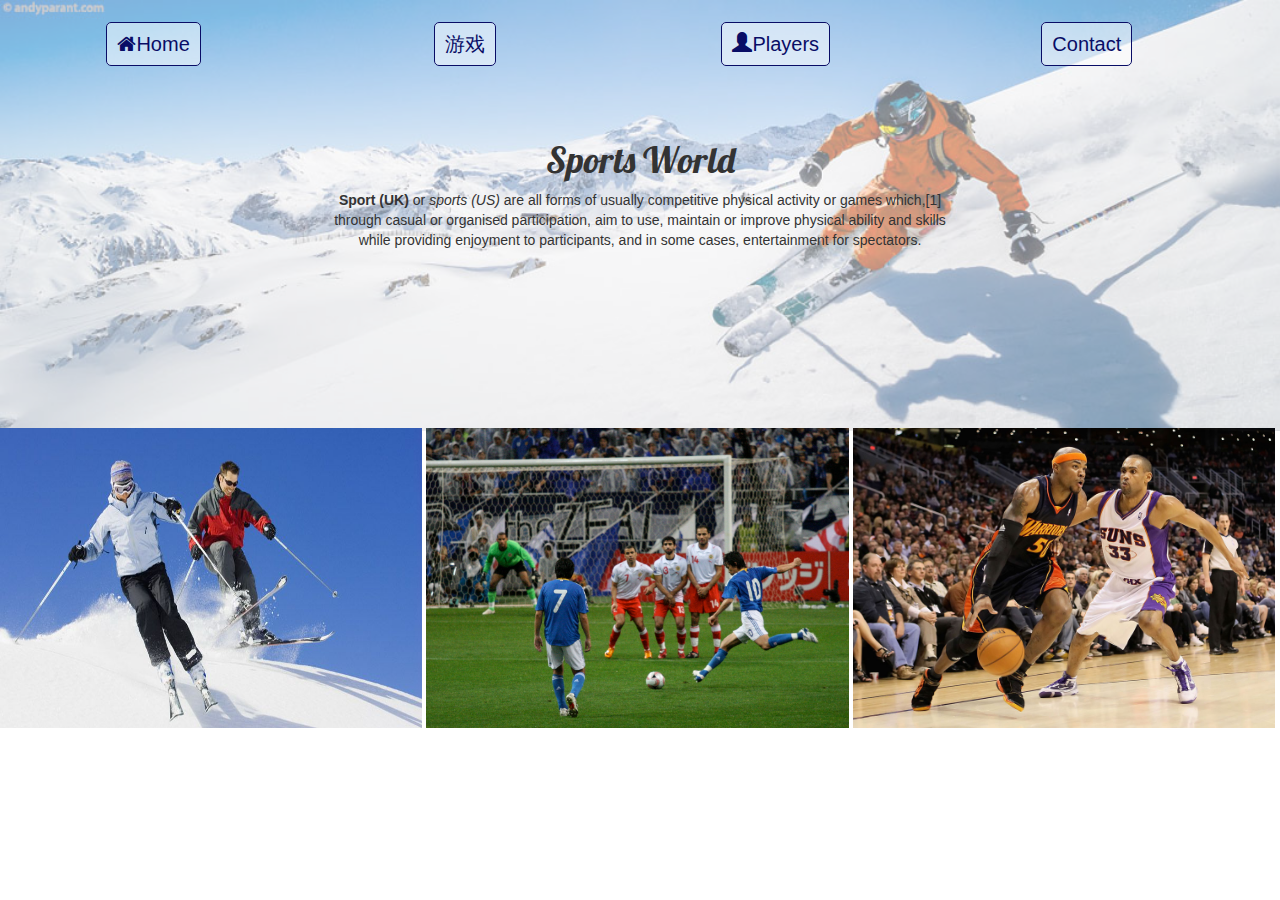
<file: index.html>
<!DOCTYPE html>
<html>
<head>
	<meta charset="UTF-8">
		<meta charset="gb2312">
	 <meta name="viewport" content="width=device-width, initial-scale=1, maximum-scale=1, user-scalable=0">
	<title>Sports</title>

	<link href='https://fonts.googleapis.com/css?family=Lobster' rel='stylesheet' type='text/css'>
  	<link rel="stylesheet" href="css/bootstrap.min.css">
 	<link rel="stylesheet" href="css/font-awesome.min.css">
	<link rel="stylesheet" type="text/css" href="css/style.css">
</head>

<body>
	<img class="banner" src="img/banner.jpg" alt="Hello">
	<nav class="desktop-nav">
		
		<ul>
			<li><a href="index.html"><i class="fa fa-home"></i>Home</a></li>
			<li><a href="games.html">游戏</a></li>
			<li><a href="players.html"><i class="glyphicon glyphicon-user"></i>Players</a></li>
			<li><a href="contact.html">Contact</a></li>
		</ul>
	</nav>

	<nav class="mobile-nav">
		<div class="hamburger">
		<div></div>
		<div></div>
		<div></div>
		</div>
	</nav>

<div class="banner-text">
	<h1>Sports World</h1>
	<p><strong>Sport (UK)</strong> or <em>sports (US)</em> are all forms of usually competitive physical activity or games which,[1] through casual or organised participation, aim to use, maintain or improve physical ability and skills while providing enjoyment to participants, and in some cases, entertainment for spectators.
	</p>

</div>

<div class="inline-wrapper">
	<div><img src="img/ski.jpg">	
	<h4>Ski</h4></div>

	<div><img src="img/football.jpg">
	<h4>Football</h4></div>

	<div><img src="img/basketball.jpg">
		<h4>Basketball</h4></div>
</div>

</body>

</html>
</file>
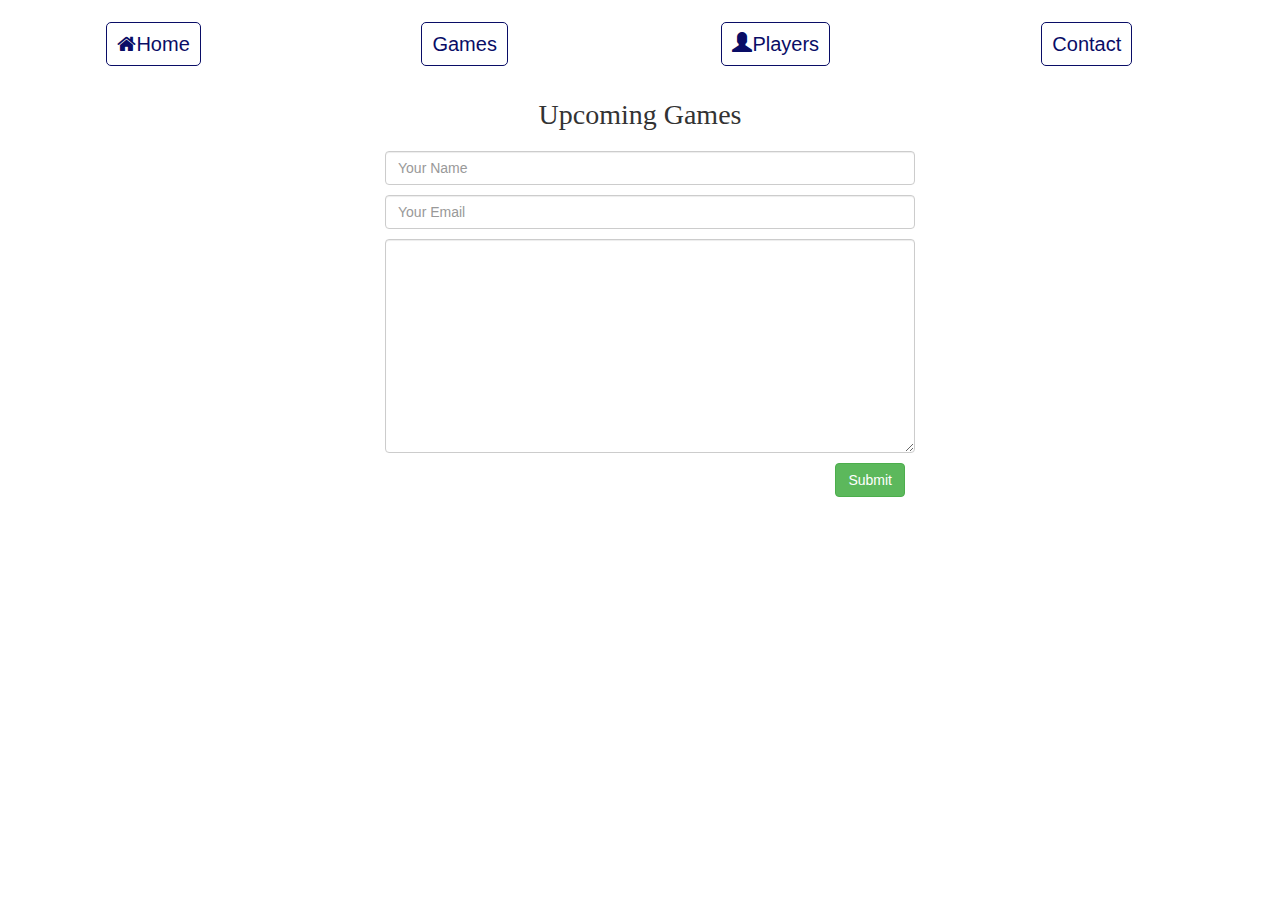
<file: contact.html>
<!DOCTYPE html>
<html>
<head>
	<meta charset="UTF-8">
	<meta name="viewport" content="width=device-width, initial-scale=1, maximum-scale=1, user-scalable=0">
	<title>Games</title>

	<!-- <link href='https://fonts.googleapis.com/css?family=Lobster' rel='stylesheet' type='text/css'> -->
  	<link rel="stylesheet" href="css/bootstrap.min.css">
 	<link rel="stylesheet" href="css/font-awesome.min.css">
	<link rel="stylesheet" type="text/css" href="css/style.css">
</head>

<body>
	
	<nav class="desktop-nav">
		
		<ul>
			<li><a href="index.html"><i class="fa fa-home"></i>Home</a></li>
			<li><a href="games.html">Games</a></li>
			<li><a href="players.html"><i class="glyphicon glyphicon-user"></i>Players</a></li>
			<li><a href="contact.html">Contact</a></li>
		</ul>
	</nav>

	<nav class="mobile-nav">
		<div class="hamburger">
		<div></div>
		<div></div>
		<div></div>
		</div>
	</nav>

	<h1 class="contact-topic page-top">Upcoming Games</h1>

	<form class="container contact-form">
		<input type="text" class="form-control" placeholder="Your Name">
		</input>
		<input type="email" class="form-control" placeholder="Your Email">
		</input>
		<textarea class="form-control" cols="30" rows="10" placeholder="Your Message">
		</textarea>
		<button type="button" class="btn btn-success pull-right">Submit	
		</button>
	</form>

	<!-- <form class="container contact-form" action="">
    
    <input class="form-control" type="text" placeholder="Your Name">

    <input class="form-control" type="email" placeholder="Your Email">

    <textarea class="form-control" cols="30" rows="10" placeholder="Your Message"></textarea>

    <button class="btn btn-success pull-right">Submit</button>
  </form> -->


</body>
</html>
</file>
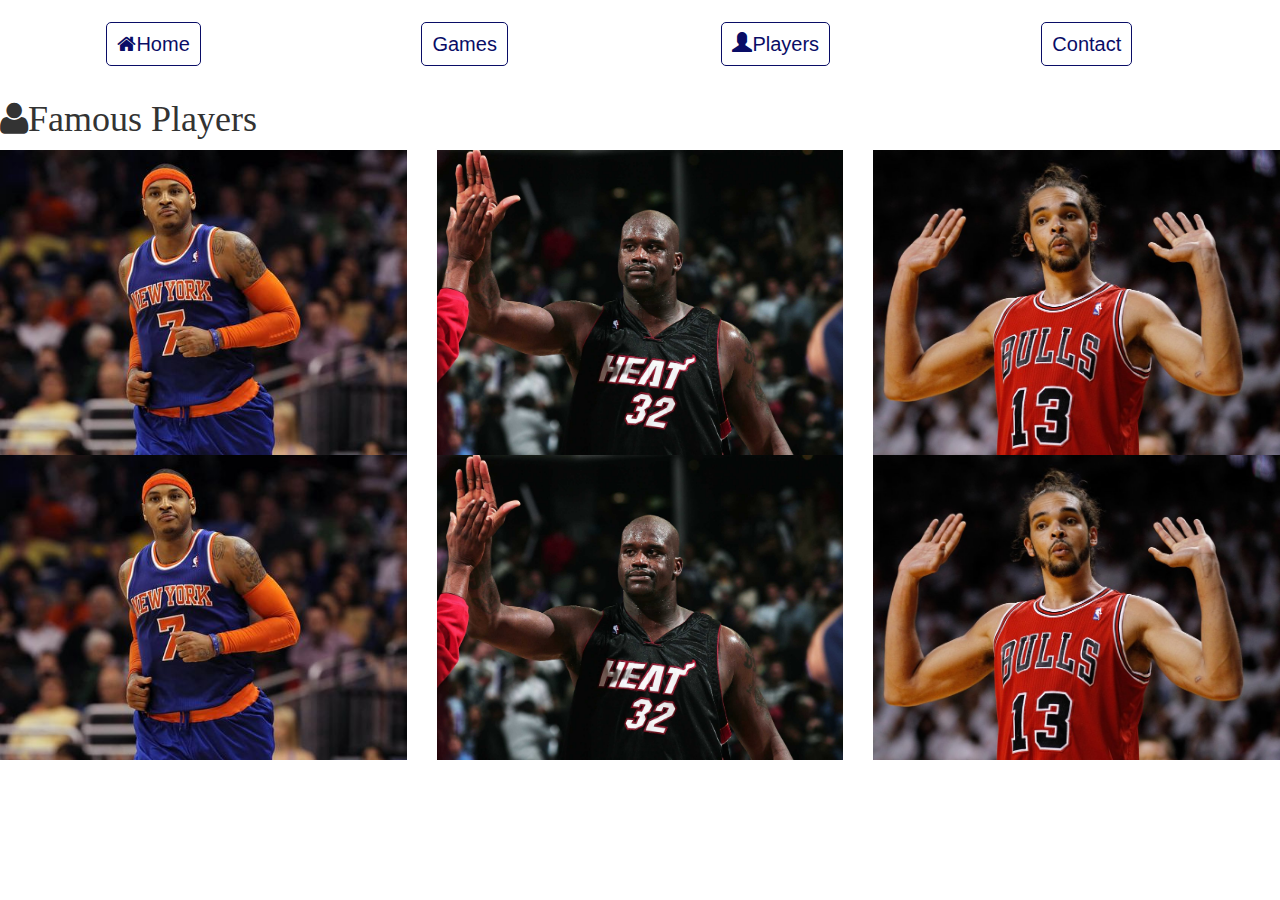
<file: players.html>
<!DOCTYPE html>
<html>
<head>
	<meta charset="UTF-8">
	<meta name="viewport" content="width=device-width, initial-scale=1, maximum-scale=1, user-scalable=0">
	<title>Players</title>

	<!-- <link href='https://fonts.googleapis.com/css?family=Lobster' rel='stylesheet' type='text/css'> -->
  	<link rel="stylesheet" href="css/bootstrap.min.css">
 	<link rel="stylesheet" href="css/font-awesome.min.css">
	<link rel="stylesheet" type="text/css" href="css/style.css">
</head>

<body>
	
	<nav class="desktop-nav">
		
		<ul>
			<li><a href="index.html"><i class="fa fa-home"></i>Home</a></li>
			<li><a href="games.html">Games</a></li>
			<li><a href="players.html"><i class="glyphicon glyphicon-user"></i>Players</a></li>
			<li><a href="contact.html">Contact</a></li>
		</ul>
	</nav>

	<nav class="mobile-nav">
		<div class="hamburger">
		<div></div>
		<div></div>
		<div></div>
		</div>
	</nav>

	<h1 class="page-top"><i class="fa fa-user"></i>Famous Players</h1>
<div class="row">

	<img class="col-md-4 col-sm-6 col-xs-12" src="img/player1.jpg">
	<img class="col-md-4 col-sm-6 col-xs-12" src="img/player2.jpg">
	<img class="col-md-4 col-sm-6 col-xs-12" src="img/player3.jpg">
	
</div>

<div class="row">
  <img class="col-md-4 col-sm-6 col-xs-12" src="img/player1.jpg">
  <img class="col-md-4 col-sm-6 col-xs-12" src="img/player2.jpg">
  <img class="col-md-4 col-sm-6 col-xs-12" src="img/player3.jpg">
</div>


</body>


</html>
</file>
<file: css/style.css>
* {
	box-sizing: border-box;
}

html{
	font-family: Arial;
	font-size: 14px;
	color: #090D66;
}

body{
	margin: 0;
}

h1 {
  font-family: 'Lobster', cursive;
}


li{
	font-size: 20px;
	display: inline-block;
	width: 24%;
	text-align: center;
}

li a {
  text-decoration: none;
  color: #090D66;
  border: 1px solid #090D66;
  padding: 10px;
  border-radius: 5px;
  background-color: rgba(255,255,255,.5);
  transition: background-color .5s, color .5s;
}

li a:hover{
	background-color:  #090D66;
	color: white;
}

nav{
	position: absolute;
	top:30px;
}

nav, ul{
	width:100%;
}

ul {
  padding: 0;
}

.banner{
	width:100%;
	opacity: .5;
}

.banner-text{
	position: absolute;
	top: 120px;
	text-align: center;
	/*width: 100%;*/
	padding: 0 25%;
}

.inline-wrapper{
	margin-top:-3px;
}

.inline-wrapper div{
	display: inline-block;
	width: 33%;
	position: relative;
}

.inline-wrapper div img{
	width: 100%;
	height: 300px;
	transition: opacity: .5s;
}

.inline-wrapper div h4{
	position: absolute;
	top: 50%;
	text-align: center;
	width: 100%;
	font-size: 43px;
	opacity: 0;
	transition: opacity: .5s;
	transform: translateY(-50%);
}

.inline-wrapper div:hover h4{
  opacity: 1;
   
}

.inline-wrapper div:hover img{
  opacity:.3;
   
}

.games-topic{
	text-align: center;
}

.page-top{
	margin-top: 100px;
}

.table-wrapper{
	width:100%;
	text-align: center;
}
.container{
	padding: 0 25%;
}
.contact-topic{
	text-align: center;
	font-size: 2rem;
}


.contact-form input,.contact-form textarea{
	margin:10px;
	font-size:1rem;
}

.mobile-nav{
	background-color: white;
	width: 100%;
	padding:10px;
	display: none;
}

.hamburger div{
	width: 30px;
  height: 5px;
  background-color: #FF381B;
  margin-top: 5px;
}

@media(max-width:888px){
	.inline-wrapper div{
		width:49.7%;
		}

	.banner{
		height: 400px;
		width:auto;

	}

	.banner-text{
		padding: 0 10%;
	}

	

}


@media(max-width:737px){
	.inline-wrapper div{
		width:100%;
		}

	.desktop-nav {
		display: none;
	}

	.mobile-nav {
		display: block;
	}
	nav{
		top:0;
	}

}
</file>
